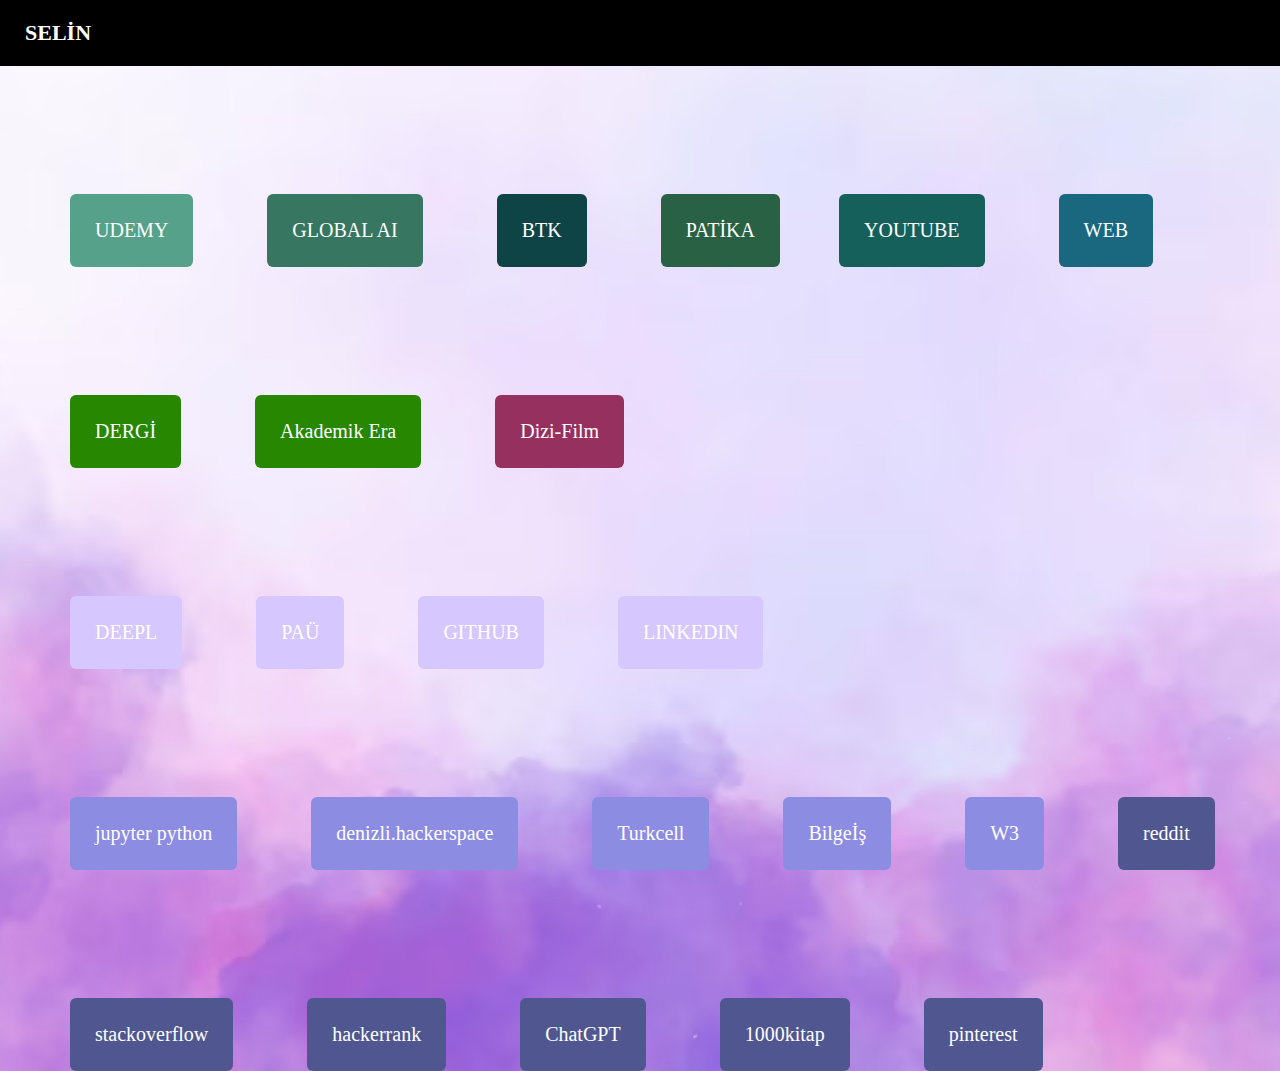
<file: index.html>
<!DOCTYPE html>
<html lang="tr">
<head>
    <meta charset="UTF-8">
    <meta http-equiv="X-UA-Compatible" content="IE=edge">
    <meta name="viewport" content="width=device-width, initial-scale=1.0">
    <title>selin</title>
    <link rel="stylesheet" href="style.css">
    <style>
       
    body {
      background-image: url(img/white-background-with-wavy-lines-copy-space_23-2148822145.avif);
     background-size: cover;
     background-repeat: no-repeat;
     background-position: center;
    }

    </style>
</head>
<body>
    
    <!-- <a href="" class="btn-s6" target="_blank"></a>
     -->
    <header>
        <a href="#" class="selin">SELİN</a>
    </header>

    <div class="button-group">
        <a href="udemy.html" class="btn-s3">UDEMY</a>
        <a href="globalai.html" class="btn-s5">GLOBAL AI</a>
        <a href="btk.html" class="btn-s6">BTK </a>
        <a href="patika.html" class="btn-s1">PATİKA</a>
        <a href="youtube.html" class="btn-s7">YOUTUBE</a>
        <a href="web.html" class="btn-s11">WEB</a>
        <a href="dergi.html" class="btn-s12">DERGİ</a>
        <a href="akademik.html" class="btn-s12">Akademik Era</a>
        <a href="diziFilm.html" class="btn-s13">Dizi-Film</a>
    </div>

 
    <div class="button-group">    
        <a href="https://www.deepl.com/translator" class="btn-s2" target="_blank">DEEPL</a>
        <a href="https://pusula.pau.edu.tr/" class="btn-s2" target="_blank">PAÜ </a>
        <a href="https://github.com/selinpir" class="btn-s2"  target="_blank">GITHUB</a>
        <a href="https://www.linkedin.com/in/selin-pir-783185244/" class="btn-s2"  target="_blank">LINKEDIN </a>
        
    </div>
   
    <!-- <a href="" class="btn-s9" target="_blank"></a> -->
    <div class="button-group">    
        <a href="https://jupyter.org/try-jupyter/retro/notebooks/?path=Untitled.ipynb" class="btn-s9" target="_blank">jupyter python</a>
        <a href=" https://3.basecamp.com/5587804/projects" class="btn-s9" target="_blank">denizli.hackerspace</a>
        <a href="https://gelecegiyazanlar.turkcell.com.tr/" class="btn-s9" target="_blank">Turkcell</a>
        <a href="https://bilgeis.net/" class="btn-s9" target="_blank">Bilgeİş</a>
        <a href="https://www.w3schools.com/" class="btn-s9" target="_blank">W3</a>
        <a href="https://www.reddit.com/" class="btn-s10" target="_blank">reddit</a>
        <a href="https://stackoverflow.com/" class="btn-s10" target="_blank">stackoverflow</a>
        <a href="https://www.hackerrank.com/dashboard" class="btn-s10" target="_blank">hackerrank</a>
        <a href="https://chat.openai.com/chat" class="btn-s10" target="_blank">ChatGPT</a>
        <a href="https://1000kitap.com/selinpir" class="btn-s10" target="_blank">1000kitap</a>
        <a href="https://tr.pinterest.com/panselinoss/" class="btn-s10" target="_blank">pinterest</a>
    </div>

     
    
    <!-- <footer class="footer">
        <p>Copyright © 2023 - selinpir</p>
    </footer> -->

</body>
</html>
</file>
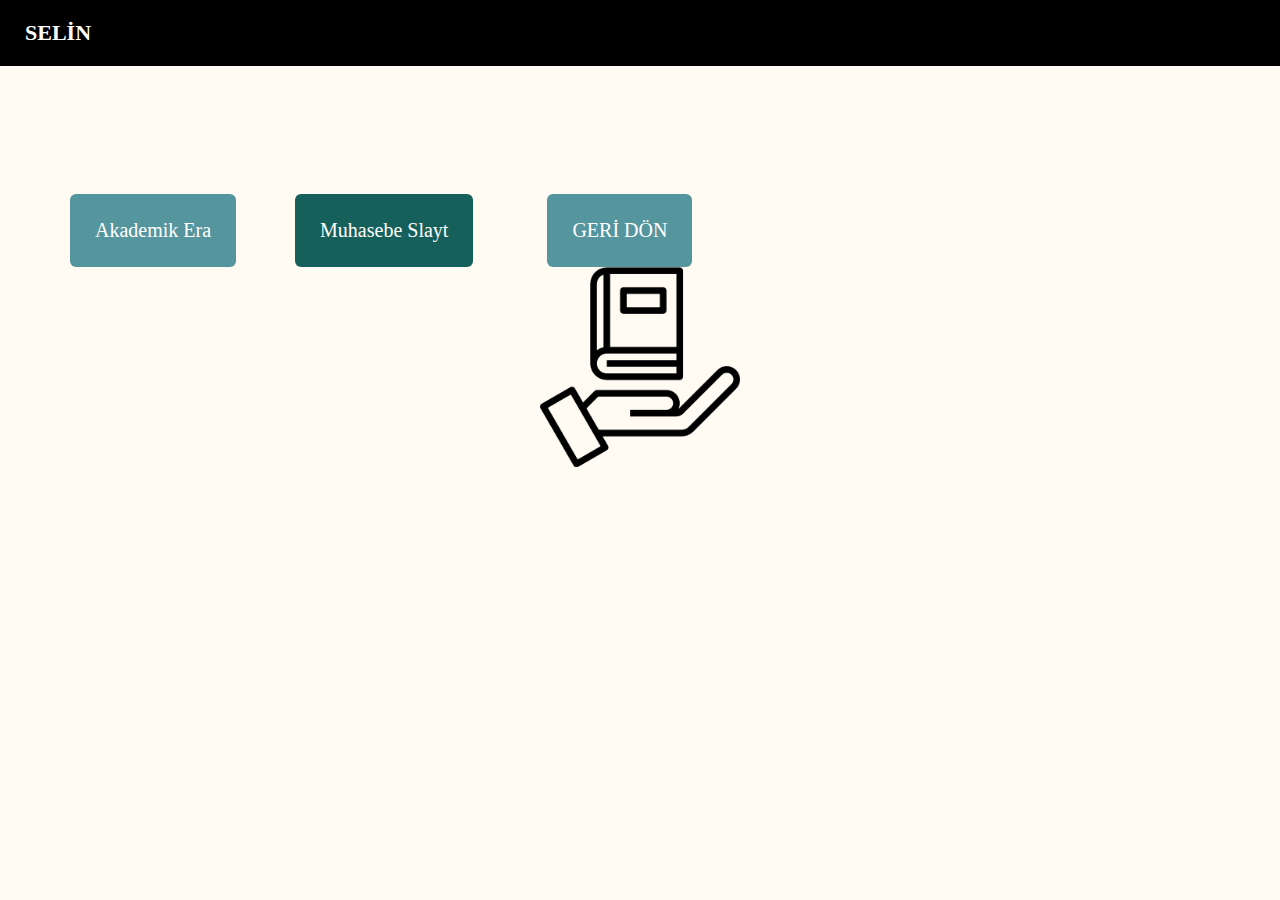
<file: akademik.html>
<!DOCTYPE html>
<html lang="tr">
<head>
    <meta charset="UTF-8">
    <meta http-equiv="X-UA-Compatible" content="IE=edge">
    <meta name="viewport" content="width=device-width, initial-scale=1.0">
    <title>Akademik Era</title>
    <link rel="stylesheet" href="style.css">


    <style>
       
        body {
          background-image: url(https://img.freepik.com/free-vector/hand-drawn-japanese-illustration-cranes_23-2149601826.jpg?w=996&t=st=1681472074~exp=1681472674~hmac=619ba57a011374119a0eca4643c1be3c4fdbeb0dfac225e373e52224b7099b86);
         background-size:unset;
         background-repeat: no-repeat;
         background-position: center;
        }
    
        </style>


</head>
<body>
    <header>
        <a href="#" class="selin">SELİN</a>
    </header>
    <!-- btns7 -->
    <div class="button-group">    
        <a href="#" class="btn-s4" target="_blank">Akademik Era</a>
        <a href="https://www.muhasebedersleri.com/muhasebe-slaytlari.html" class="btn-s7" target="_blank">Muhasebe Slayt</a>
        <!-- <a href="" class="btn-s7" target="_blank"></a>
        <a href="" class="btn-s7" target="_blank"></a> -->
        <a href="index.html" class="btn-s4">GERİ DÖN</a>
    </div>
  
 
    <img src="img/ac.png" class="photo">

</body>
</html>
</file>
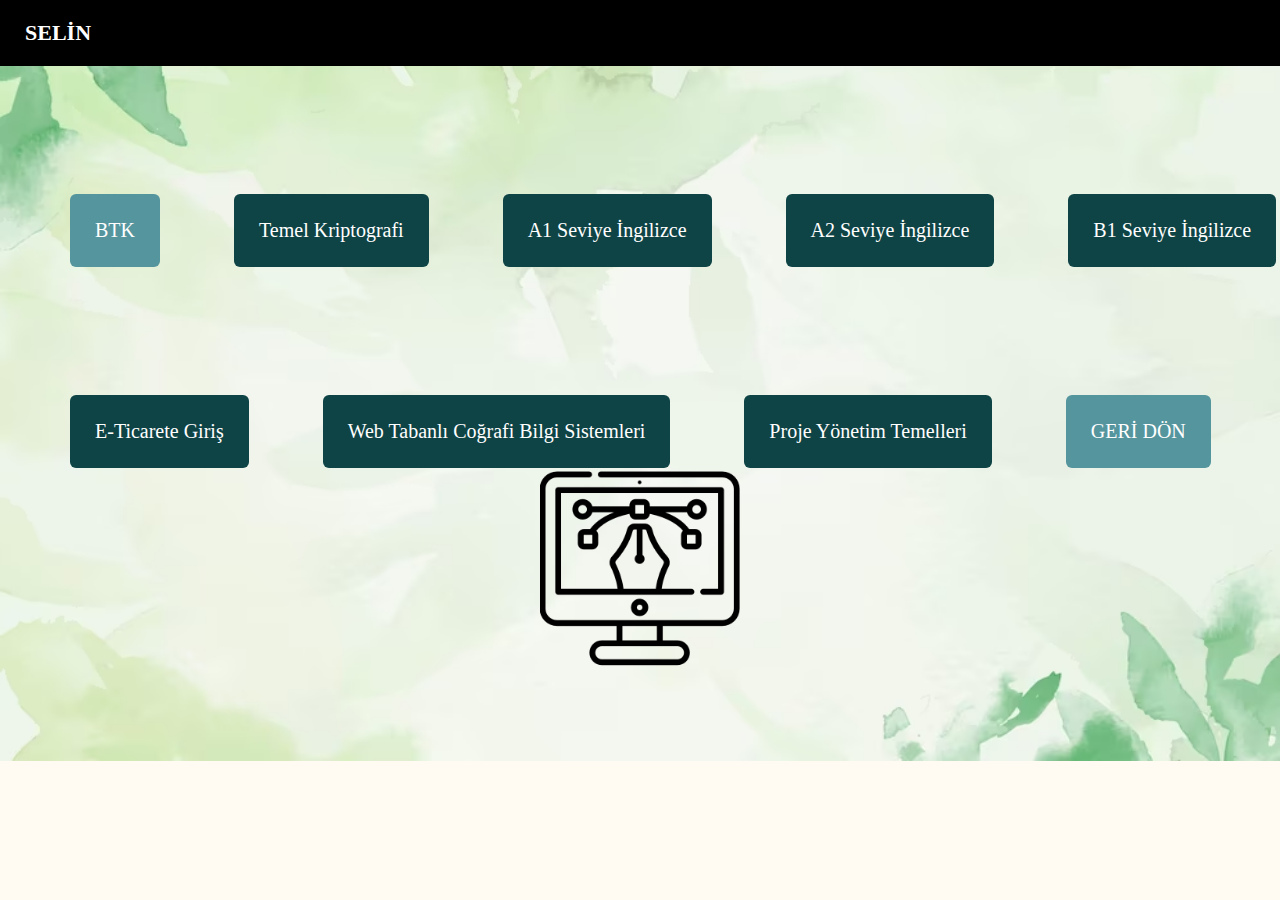
<file: btk.html>
<!DOCTYPE html>
<html lang="tr">
<head>
    <meta charset="UTF-8">
    <meta http-equiv="X-UA-Compatible" content="IE=edge">
    <meta name="viewport" content="width=device-width, initial-scale=1.0">
    <title>BTK</title>
    <link rel="stylesheet" href="style.css">

    <style>
       
        body {
          background-image: url(img/a.avif);
         background-size: cover;
         background-repeat: no-repeat;
         background-position: center;
        }
    
        </style>
</head>
<body>
    <header>
        <a href="#" class="selin">SELİN</a>
    </header>
    <!-- btns6 -->
    <div class="button-group">    
        <a href="https://www.btkakademi.gov.tr/portal" class="btn-s4" target="_blank">BTK</a>
        <a href="https://www.btkakademi.gov.tr/portal/course/temel-kriptografi-20653" class="btn-s6" target="_blank">Temel Kriptografi</a>
        <a href="https://www.btkakademi.gov.tr/portal/course/baslangic-seviye-ingilizce-a1-17583" class="btn-s6" target="_blank">A1 Seviye İngilizce</a>
        <a href="https://www.btkakademi.gov.tr/portal/course/a2-seviye-ingilizce-20003" class="btn-s6" target="_blank">A2 Seviye İngilizce</a>
        <a href="https://www.btkakademi.gov.tr/portal/course/b1-seviye-ingilizce-22852" class="btn-s6" target="_blank">B1 Seviye İngilizce</a>
   </div>

    <div class="button-group">    
     
        <a href="https://www.btkakademi.gov.tr/portal/course/e-ticarete-giris-12311" class="btn-s6" target="_blank">E-Ticarete Giriş</a>
        <a href="https://www.btkakademi.gov.tr/portal/course/web-tabanli-cografi-bilgi-sistemleri-12437" class="btn-s6" target="_blank">Web Tabanlı Coğrafi Bilgi Sistemleri</a>
        <a href="https://www.btkakademi.gov.tr/portal/course/proje-yonetim-temelleri-22068" class="btn-s6" target="_blank">Proje Yönetim Temelleri</a>
        <a href="index.html" class="btn-s4">GERİ DÖN</a>
    </div>

    <img src="img/btk.png" class="photo">

</body>
</html>
</file>
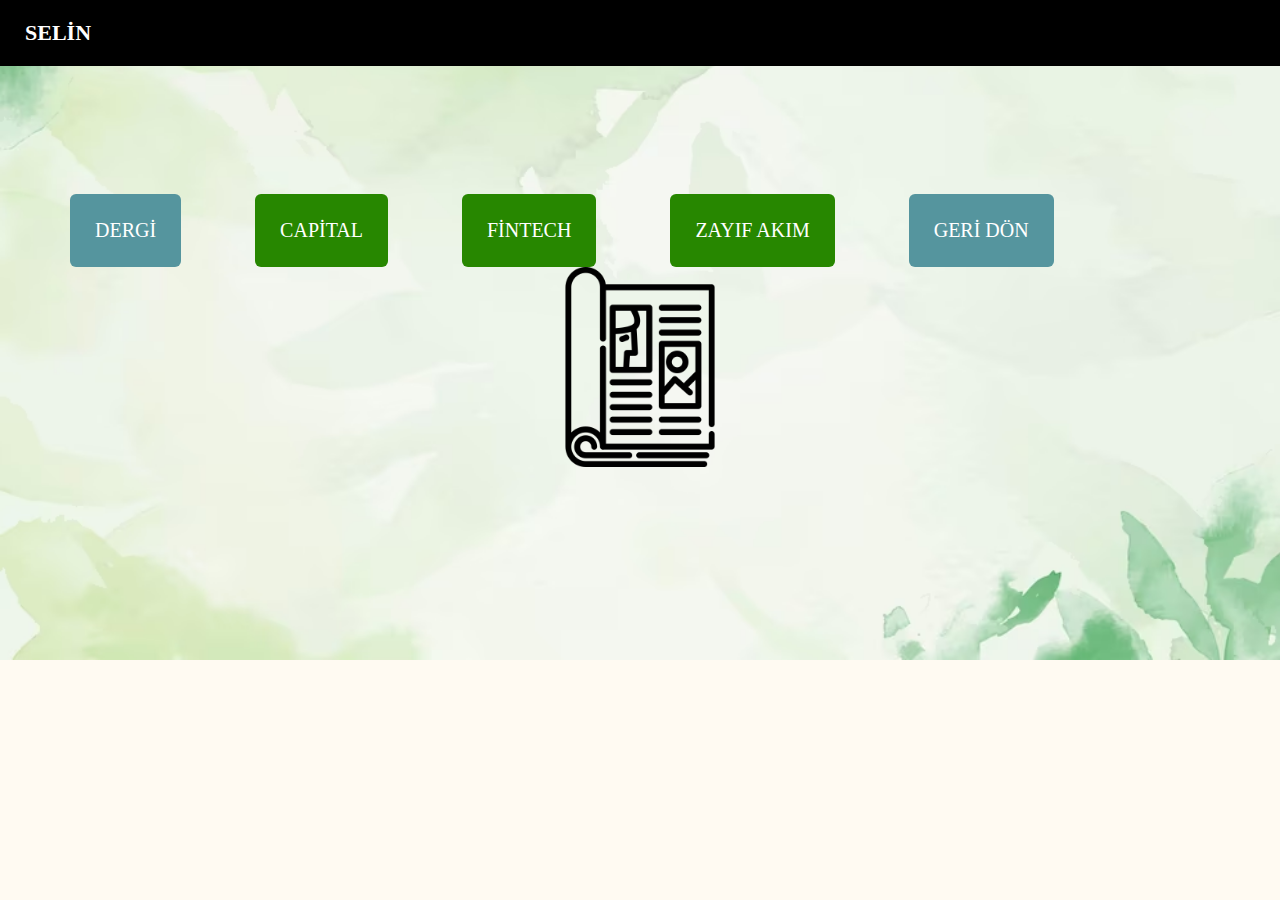
<file: dergi.html>
<!DOCTYPE html>
<html lang="tr">
<head>
    <meta charset="UTF-8">
    <meta http-equiv="X-UA-Compatible" content="IE=edge">
    <meta name="viewport" content="width=device-width, initial-scale=1.0">
    <title>DERGİ</title>
    <link rel="stylesheet" href="style.css">
    <style>
       
        body {
          background-image: url(img/a.avif);
         background-size: cover;
         background-repeat: no-repeat;
         background-position: center;
        }
    
        </style>
</head>
<body>
    <header>
        <a href="#" class="selin">SELİN</a>
    </header>
    <!-- btns12 -->
    <div class="button-group">    
        <a href="#" class="btn-s4" target="_blank">DERGİ</a>
        <a href="https://www.capital.com.tr/" class="btn-s12" target="_blank">CAPİTAL</a>
        <a href="https://fintechtime.com/tr/category/fintech/" class="btn-s12" target="_blank">FİNTECH</a>
        <a href="https://zayifakim.com/" class="btn-s12" target="_blank">ZAYIF AKIM</a>

        <a href="index.html" class="btn-s4">GERİ DÖN</a>
    </div>
  
    <img src="img/dergi.png" class="photo">


</body>
</html>
</file>
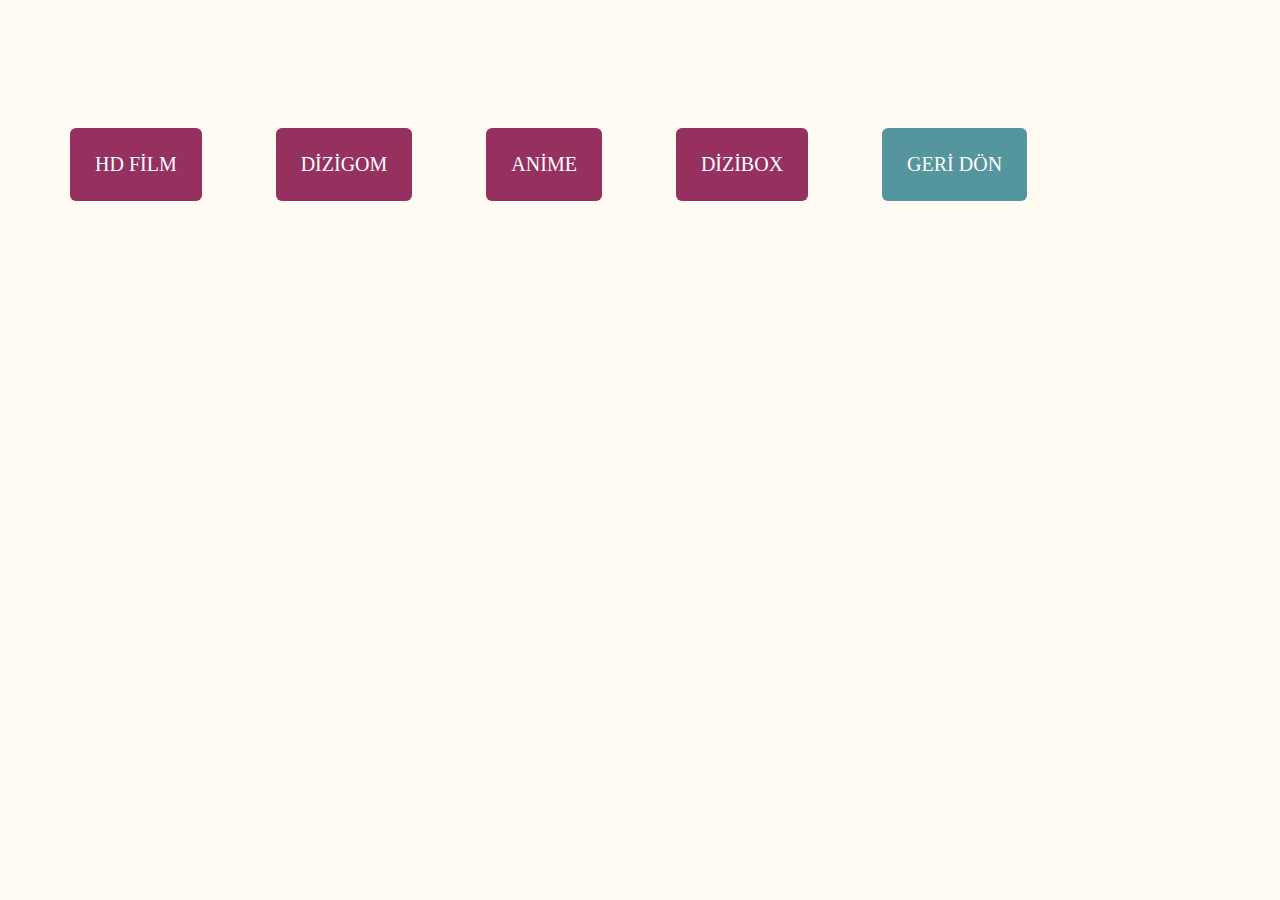
<file: diziFilm.html>
<!DOCTYPE html>
<html lang="tr">
<head>
    <meta charset="UTF-8">
    <meta http-equiv="X-UA-Compatible" content="IE=edge">
    <meta name="viewport" content="width=device-width, initial-scale=1.0">
    <title>Dizi-Film</title>
    <link rel="stylesheet" href="style.css">
    <style>
       
        body {
          background-image: url(https://img.freepik.com/free-vector/hand-drawn-omamori-illustration_52683-91686.jpg?w=996&t=st=1681471921~exp=1681472521~hmac=0dde9bb18e6b6e010e60f58dadd4df6bbc83ab497187fae666d677f5ded45154);
         background-size:contain;
         background-repeat:repeat;
         background-position: center;
        }
    
        </style>
</head>
<body>
    <div class="button-group">    
        <a href="https://www.hdfilmcehennemi.life/" class="btn-s13" target="_blank">HD FİLM</a>
        <a href="https://www.dizigom.tv/" class="btn-s13" target="_blank">DİZİGOM</a>
        <a href="https://www.turkanime.co/" class="btn-s13" target="_blank">ANİME</a>
        <a href="https://www.dizibox.tv/" class="btn-s13" target="_blank">DİZİBOX</a>
        <a href="index.html" class="btn-s4">GERİ DÖN</a>
    </div>
</body>
</html>
</file>
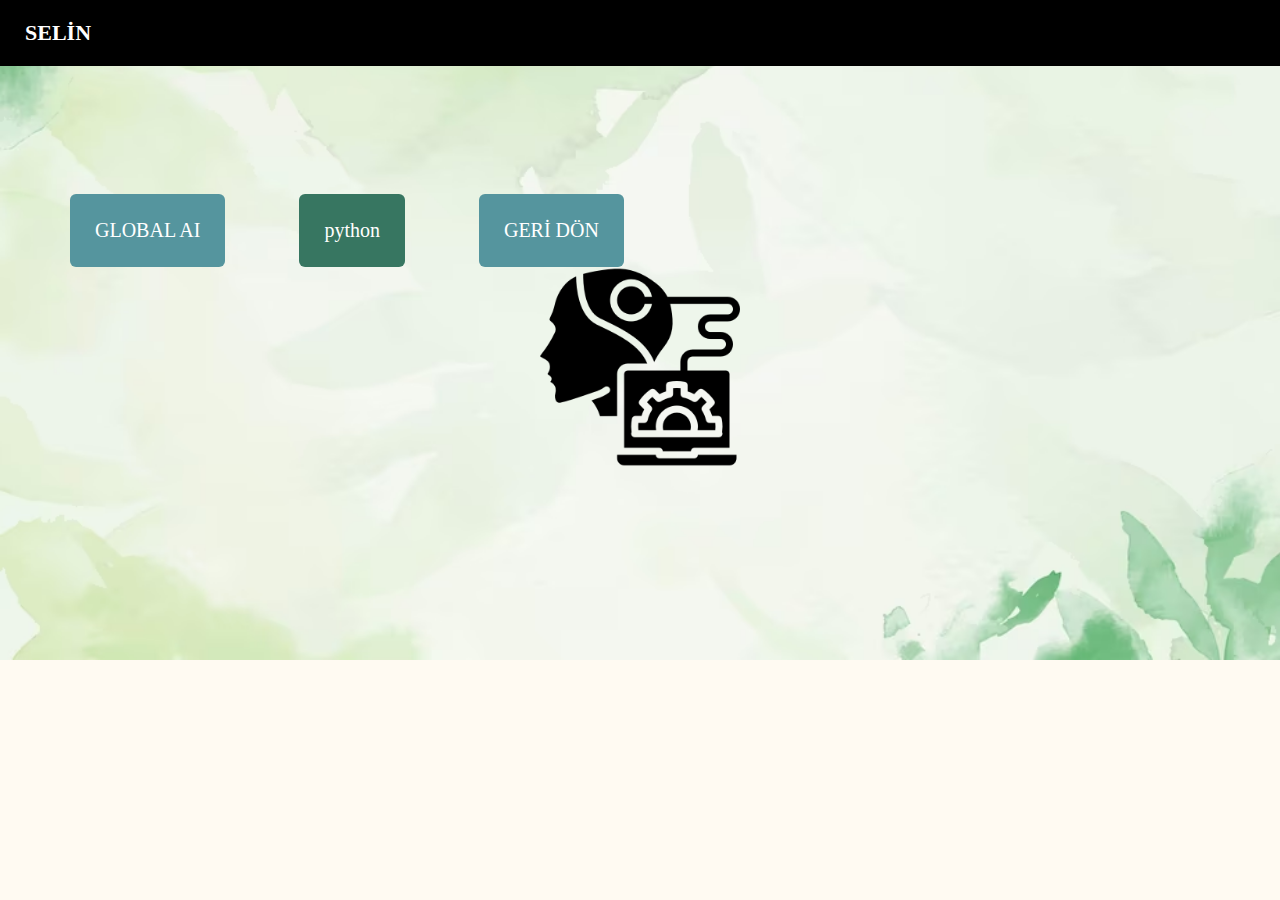
<file: globalai.html>
<!DOCTYPE html>
<html lang="tr">
<head>
    <meta charset="UTF-8">
    <meta http-equiv="X-UA-Compatible" content="IE=edge">
    <meta name="viewport" content="width=device-width, initial-scale=1.0">
    <title>GLOBAL AI</title>
    <link rel="stylesheet" href="style.css">
    <style>
       
        body {
          background-image: url(img/a.avif);
         background-size: cover;
         background-repeat: no-repeat;
         background-position: center;
        }
    
        </style>
</head>
<body>
    <header>
        <a href="#" class="selin">SELİN</a>
    </header>
     <!-- btns5 -->
    <div class="button-group"> 

        <a href="https://globalaihub.com/members/selinpir/" class="btn-s4" target="_blank">GLOBAL AI</a>
   
        <a href="https://www.youtube.com/@TurkishAIHub/streams" class="btn-s5" target="_blank">python</a>

       
        <a href="index.html" class="btn-s4">GERİ DÖN</a>
    </div>
    <img src="img/ai.png" class="photo">
</body>
</html>
</file>
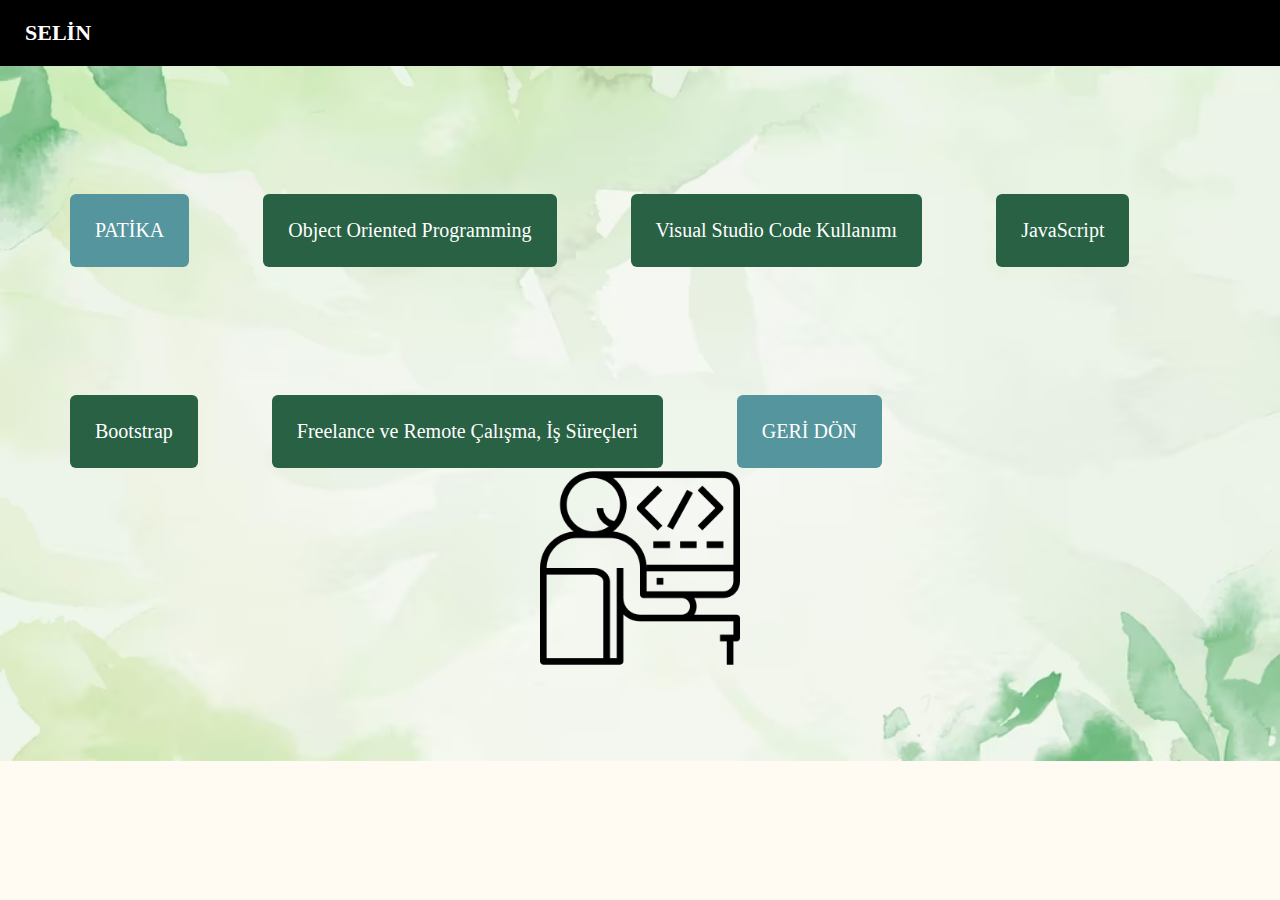
<file: patika.html>
<!DOCTYPE html>
<html lang="tr">
<head>
    <meta charset="UTF-8">
    <meta http-equiv="X-UA-Compatible" content="IE=edge">
    <meta name="viewport" content="width=device-width, initial-scale=1.0">
    <title>PATİKA</title>
    <link rel="stylesheet" href="style.css">

    <style>
       
        body {
          background-image: url(img/a.avif);
         background-size: cover;
         background-repeat: no-repeat;
         background-position: center;
        }
    
        </style>
</head>
<body>
    <header>
        <a href="#" class="selin">SELİN</a>
    </header>
    <!-- btns1 -->
    <div class="button-group">    
        <a href="https://academy.patika.dev/dashboard" class="btn-s4" target="_blank">PATİKA</a>
        <!-- <a href="https://cohorts.patika.dev/" class="btn-s1" target="_blank">Cohorts</a> -->
        <a href="https://app.patika.dev/courses/oop" class="btn-s1" target="_blank">Object Oriented Programming</a>
        <a href="https://app.patika.dev/courses/visual-studio-code-kullanimi" class="btn-s1" target="_blank">Visual Studio Code Kullanımı</a>
        <a href="https://app.patika.dev/courses/javascript" class="btn-s1" target="_blank">JavaScript</a>
        <br>
        <a href="https://app.patika.dev/courses/bootstrap" class="btn-s1" target="_blank">Bootstrap</a>
        <a href="https://app.patika.dev/courses/freelance-ve-remote-calisma-is-surecleri" class="btn-s1" target="_blank">Freelance ve Remote Çalışma, İş Süreçleri</a>
        <a href="index.html" class="btn-s4">GERİ DÖN</a>
    </div>
  

    <img src="img/fro.png" class="photo">


</body>
</html>
</file>
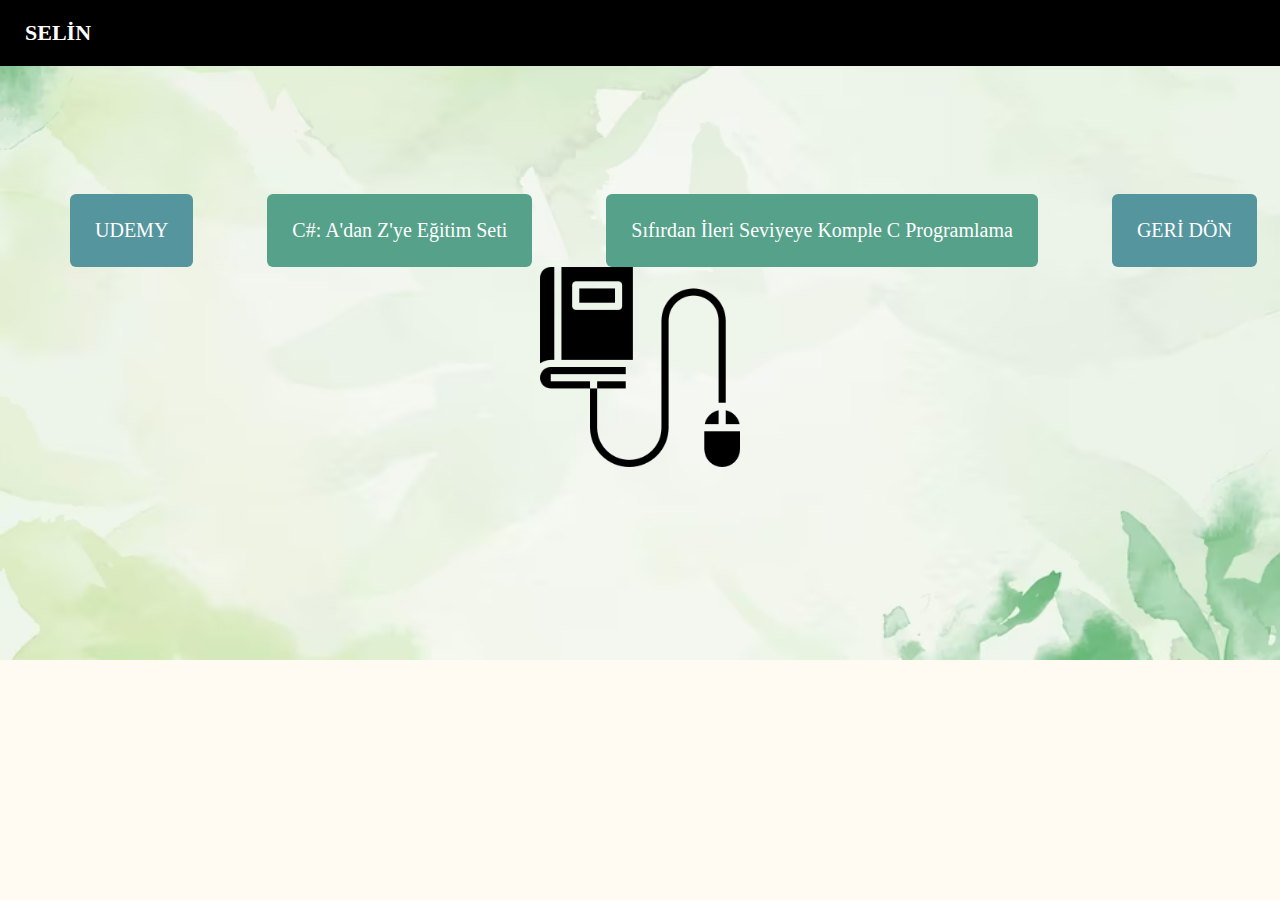
<file: udemy.html>
<!DOCTYPE html>
<html lang="tr">
<head>
    <meta charset="UTF-8">
    <meta http-equiv="X-UA-Compatible" content="IE=edge">
    <meta name="viewport" content="width=device-width, initial-scale=1.0">
    <title>UDEMY</title>
    <link rel="stylesheet" href="style.css">
    <style>
       
        body {
          background-image: url(img/a.avif);
         background-size: cover;
         background-repeat: no-repeat;
         background-position: center;
        }
    
        </style>
</head>
<body>
    <header>
        <a href="#" class="selin">SELİN</a>
    </header>
    <!-- btns3 -->
    <div class="button-group">    
        <a href="https://www.udemy.com/" class="btn-s4" target="_blank">UDEMY</a>
        <a href="https://www.udemy.com/course/sifirdan-ileri-seviye-csharp-programlama/" class="btn-s3" target="_blank"> C#: A'dan Z'ye Eğitim Seti</a>
        <a href="https://www.udemy.com/course/sifirdan-ileri-seviyeye-komple-c-programlama-kursu/" class="btn-s3" target="_blank">Sıfırdan İleri Seviyeye Komple C Programlama</a>
        
        <a href="index.html" class="btn-s4">GERİ DÖN</a>
    </div>
  
    <img src="img/ude.png" class="photo">


</body>
</html>
</file>
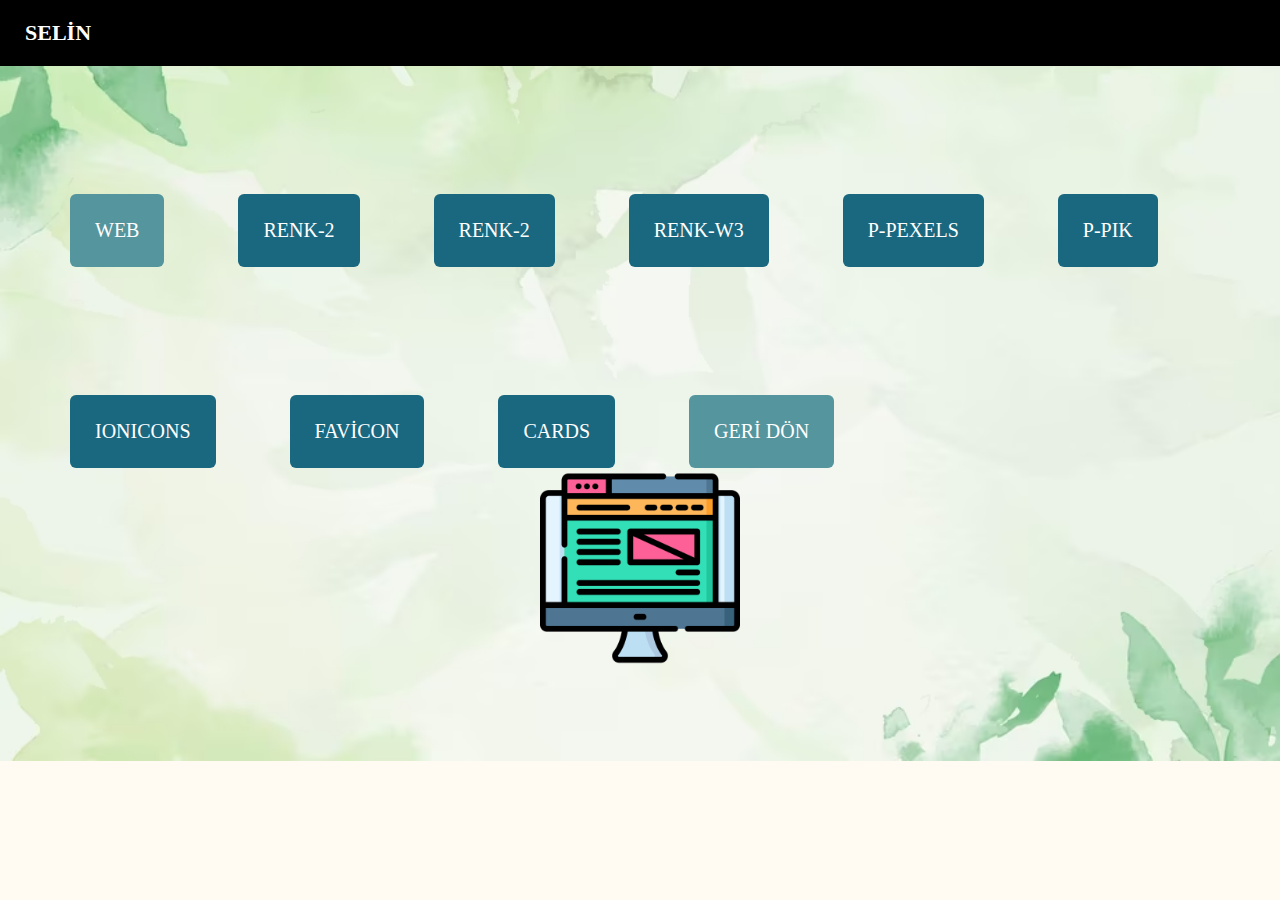
<file: web.html>
<!DOCTYPE html>
<html lang="tr">
<head>
    <meta charset="UTF-8">
    <meta http-equiv="X-UA-Compatible" content="IE=edge">
    <meta name="viewport" content="width=device-width, initial-scale=1.0">
    <title>WEB</title>
    <link rel="stylesheet" href="style.css">

    <style>
       
        body {
          background-image: url(img/a.avif);
         background-size: cover;
         background-repeat: no-repeat;
         background-position: center;
        }
    
        </style>
</head>
<body>
    <header>
        <a href="#" class="selin">SELİN</a>
    </header>
    <!-- btns11 -->
    <div class="button-group">    
        <a href="#" class="btn-s4" target="_blank">WEB</a>

        <a href="https://mybrandnewlogo.com/tr/renk-paleti-ureteci" class="btn-s11" target="_blank">RENK-2</a>
        <a href="https://color.adobe.com/tr/create/color-wheel" class="btn-s11" target="_blank">RENK-2</a>
        <a href="https://www.w3schools.com/colors/colors_palettes.asp" class="btn-s11" target="_blank">RENK-W3</a>
        <a href="https://www.pexels.com/tr-tr/" class="btn-s11" target="_blank">P-PEXELS</a>
        <a href="https://www.freepik.com/" class="btn-s11" target="_blank">P-PIK</a>
        <a href="https://ionic.io/ionicons" class="btn-s11" target="_blank">IONICONS</a>
        <a href="https://www.favicon.cc/" class="btn-s11" target="_blank">FAVİCON</a>
        <a href=" https://templateyou.com/free-html-css-cards/" class="btn-s11" target="_blank">CARDS</a>
       
        <a href="index.html" class="btn-s4">GERİ DÖN</a>
    </div>
    <img src="img/web.png" class="photo">

</body>
</html>
</file>
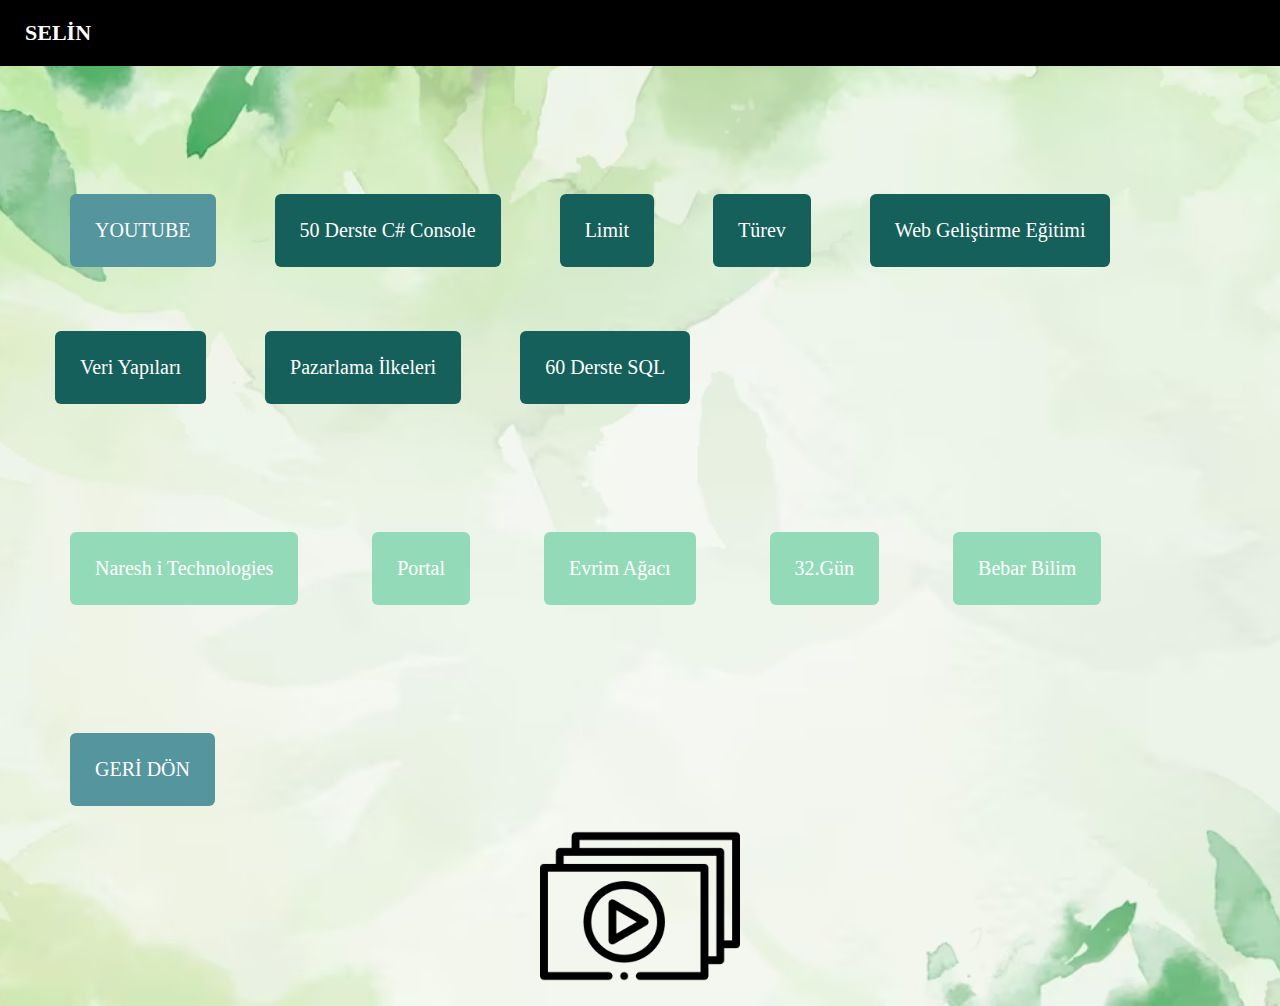
<file: youtube.html>
<!DOCTYPE html>
<html lang="tr">
<head>
    <meta charset="UTF-8">
    <meta http-equiv="X-UA-Compatible" content="IE=edge">
    <meta name="viewport" content="width=device-width, initial-scale=1.0">
    <title>YOUTUBE</title>
    <link rel="stylesheet" href="style.css">

    <style>
       
        body {
          background-image: url(img/a.avif);
         background-size: cover;
         background-repeat: no-repeat;
         background-position: center;
        }
    
        </style>
</head>
<body>
    <header>
        <a href="#" class="selin">SELİN</a>
    </header>
    <!-- btns7-->
    <div class="button-group">    
        <a href="https://www.youtube.com/" class="btn-s4" target="_blank">YOUTUBE</a>
         <a href="https://www.youtube.com/playlist?list=PLKnjBHu2xXNPKBD9ZatMx5XHFIekWIU78" class="btn-s7" target="_blank">50 Derste C# Console</a>
        <a href="https://www.youtube.com/playlist?list=PLcNWqzWzYG2s08zBHfhP8kcQmSG9eTeYm" class="btn-s7" target="_blank">Limit </a>
        <a href="https://www.youtube.com/playlist?list=PLcNWqzWzYG2s-zxKjjo4z0v0lGQaMKZ_C" class="btn-s7" target="_blank">Türev </a>
        <a href="https://www.youtube.com/playlist?list=PLURN6mxdcwL_D8H1iki2YCmp-lNyNAdbz" class="btn-s7" target="_blank">Web Geliştirme Eğitimi  </a>
        <a href="https://www.youtube.com/playlist?list=PLKnjBHu2xXNNwV1Twc3UtaMBqGJx3CCrU" class="btn-s7" target="_blank">Veri Yapıları</a>
        <a href="https://www.youtube.com/playlist?list=PL-8yWMK20C4KKtyFoSGRjZtp__EnlkMeY" class="btn-s7" target="_blank">Pazarlama İlkeleri</a>
        <a href="https://www.youtube.com/playlist?list=PLKnjBHu2xXNP6Qa6u8GLawPnzo1brHZPP" class="btn-s7" target="_blank">60 Derste SQL</a>
    </div>

        <div class="button-group">  
        <a href="https://www.youtube.com/playlist?list=PLcNWqzWzYG2s-zxKjjo4z0v0lGQaMKZ_C" class="btn-s8" target="_blank">Naresh i Technologies </a>
        <a href="https://www.youtube.com/@PortalVideo" class="btn-s8" target="_blank">Portal</a>
        <a href="https://www.youtube.com/@evrimagaci/videos" class="btn-s8" target="_blank">Evrim Ağacı </a>
        <a href="https://www.youtube.com/@32.Gun/videos" class="btn-s8" target="_blank">32.Gün</a>
        <a href="https://www.youtube.com/@bebarbilim/videos" class="btn-s8" target="_blank">Bebar Bilim </a>

        <a href="index.html" class="btn-s4">GERİ DÖN</a>
    </div>

    <img src="img/you.png" class="photo">
</body>
</html>
</file>
<file: style.css>
*{
    padding:0;
    margin:0;
    box-sizing: border-box;
}

 body {
    background-color:#fffaf2;
  } 
  
/* navbar */
header{
    background-color:black ;
    padding: 20px 25px;
}

nav{
    display: inline-block;
    width: calc(100%-103px);
    text-align: right;
}

.selin{
color: white;
text-decoration:none ;
font-weight: bold;
font-size: 22px;

}


/* patika */
.btn-s1{
    display: inline-block;
    margin-left: 70px;
    margin-top: 5%;
    background-color:#286143;
    color: #fff;
    padding: 25px 25px;
    font-size: 20px;
    border-radius: 6px;
    transition: color 1s;
    text-decoration: none;
}

.btn-s1:hover{
    color:black;
}
/* target */
.btn-s2{
    display: inline-block;
    margin-left: 70px;
    margin-top: 10%;
    background-color:#d6c7ff;
    color: #fff;
    padding: 25px 25px;
    font-size: 20px;
    border-radius: 6px;
    transition: color 1s;
    text-decoration: none;
}

.btn-s2:hover{
    color:black;
}

/* UDEMY */
.btn-s3{
    display: inline-block;
    margin-left: 70px;
    margin-top: 5%;
    background-color:#55a189;
    color: #fff;
    padding: 25px 25px;
    font-size: 20px;
    border-radius: 6px;
    transition: color 1s;
    text-decoration: none;
}

.btn-s3:hover{
    color:black;
}

/* geri dön */
.btn-s4{
    display: inline-block;
    margin-left: 70px;
    margin-top: 10%;
    background-color:#55959e;
    color: #fff;
    padding: 25px 25px;
    font-size: 20px;
    border-radius: 6px;
    transition: color 1s;
    text-decoration: none;
}

.btn-s4:hover{
    color:black;
}
/* GLOBAL AI */
.btn-s5{
    display: inline-block;
    margin-left: 70px;
    margin-top: 10%;
    background-color:#377661;
    color: #fff;
    padding: 25px 25px;
    font-size: 20px;
    border-radius: 6px;
    transition: color 1s;
    text-decoration: none;
}

.btn-s5:hover{
    color:black;
}
/* BTK */
.btn-s6{
    display: inline-block;
    margin-left: 70px;
    margin-top: 10%;
    background-color: #0f4446;
    color: #fff;
    padding: 25px 25px;
    font-size: 20px;
    border-radius: 6px;
    transition: color 1s;
    text-decoration: none;
}

.btn-s6:hover{
    color:black;
}

/* YOUTUBE */
.btn-s7{
    display: inline-block;
    margin-left: 55px;
    margin-top: 5%;
    background-color:#15605a;
    color: #fff;
    padding: 25px 25px;
    font-size: 20px;
    border-radius: 6px;
    transition: color 1s;
    text-decoration: none;
}

.btn-s7:hover{
    color:black;
}

/* YOUTUBE */
.btn-s8{
    display: inline-block;
    margin-left: 70px;
    margin-top: 10%;
    background-color:#93DBB8;
    color: #fff;
    padding: 25px 25px;
    font-size: 20px;
    border-radius: 6px;
    transition: color 1s;
    text-decoration: none;
}

.btn-s8:hover{
    color:black;
}
/* 2.derece */
.btn-s9{
    display: inline-block;
    margin-left: 70px;
    margin-top: 10%;
    background-color:#8d8ce3;
    color: #fff;
    padding: 25px 25px;
    font-size: 20px;
    border-radius: 6px;
    transition: color 1s;
    text-decoration: none;
}

.btn-s9:hover{
    color:black;
}
.btn-s10{
    display: inline-block;
    margin-left: 70px;
    margin-top: 10%;
    background-color: #505790;
    color: #fff;
    padding: 25px 25px;
    font-size: 20px;
    border-radius: 6px;
    transition: color 1s;
    text-decoration: none;
}

.btn-s10:hover{
    color:black;
}
/* web */
.btn-s11{
    display: inline-block;
    margin-left: 70px;
    margin-top: 10%;
    background-color: #1a687f;
    color: #fff;
    padding: 25px 25px;
    font-size: 20px;
    border-radius: 6px;
    transition: color 1s;
    text-decoration: none;
}

.btn-s11:hover{
    color:black;
}
/* dergi */

.btn-s12{
    display: inline-block;
    margin-left: 70px;
    margin-top: 10%;
    background-color: #278700;
    color: #fff;
    padding: 25px 25px;
    font-size: 20px;
    border-radius: 6px;
    transition: color 1s;
    text-decoration: none;
}

.btn-s12:hover{
    color:black;}

    
.btn-s13{
    display: inline-block;
    margin-left: 70px;
    margin-top: 10%;
    background-color: #95305f;
    color: #fff;
    padding: 25px 25px;
    font-size: 20px;
    border-radius: 6px;
    transition: color 1s;
    text-decoration: none;
}

.btn-s13:hover{
    color:#000000;}


    .photo {
        width: 100%;
        height: auto;
        max-width: 200px;
        display: block;
        margin: 0 auto;
      }
</file>
